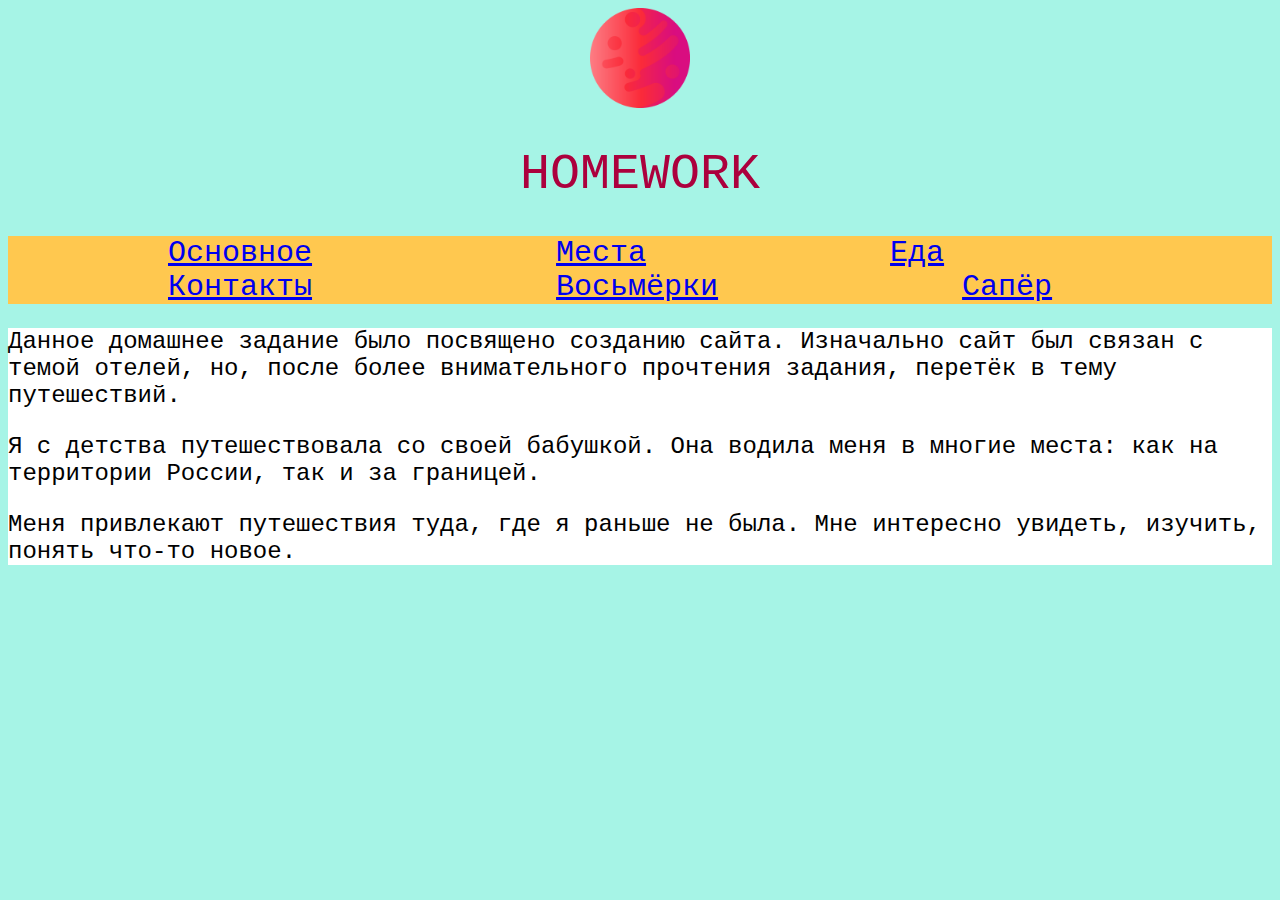
<file: index.html>
<!doctype html>
<html>
    <head>
        <meta charset="utf-8">
        <title>Homework</title>
        <link href="style1.css" rel="stylesheet">
    </head>
    <body>
            <header>
                <center><img src="3594191.png" wigth="100" height="100">
                <h1>HOMEWORK</h1></center>
            </header>
        <div id=menu>
            <nav>
                <ul>
                    <li><a href="index.html">Основное</a></li>
                    <li><a href="about.html">Места</a></li>
                    <li><a href="services.html">Еда</a></li>
                    <li><a href="contacts.html">Контакты</a></li>
                    <li><a href="eight.html">Восьмёрки</a></li>
                    <li><a href="./minesweeper/index.html">Сапёр</a></li>
                </ul>
            </nav>
            <main>
               <p>Данное домашнее задание было посвящено созданию сайта. Изначально
               сайт был связан с темой отелей, но, после более внимательного прочтения
               задания, перетёк в тему путешествий.</p>
               <p>Я с детства путешествовала со своей бабушкой. Она водила меня в многие
               места: как на территории России, так и за границей.</p>
               <p>Меня привлекают путешествия туда, где я раньше не была. Мне интересно
               увидеть, изучить, понять что-то новое.</p>
            </main>
        </div>
    </body>
</html>
</file>
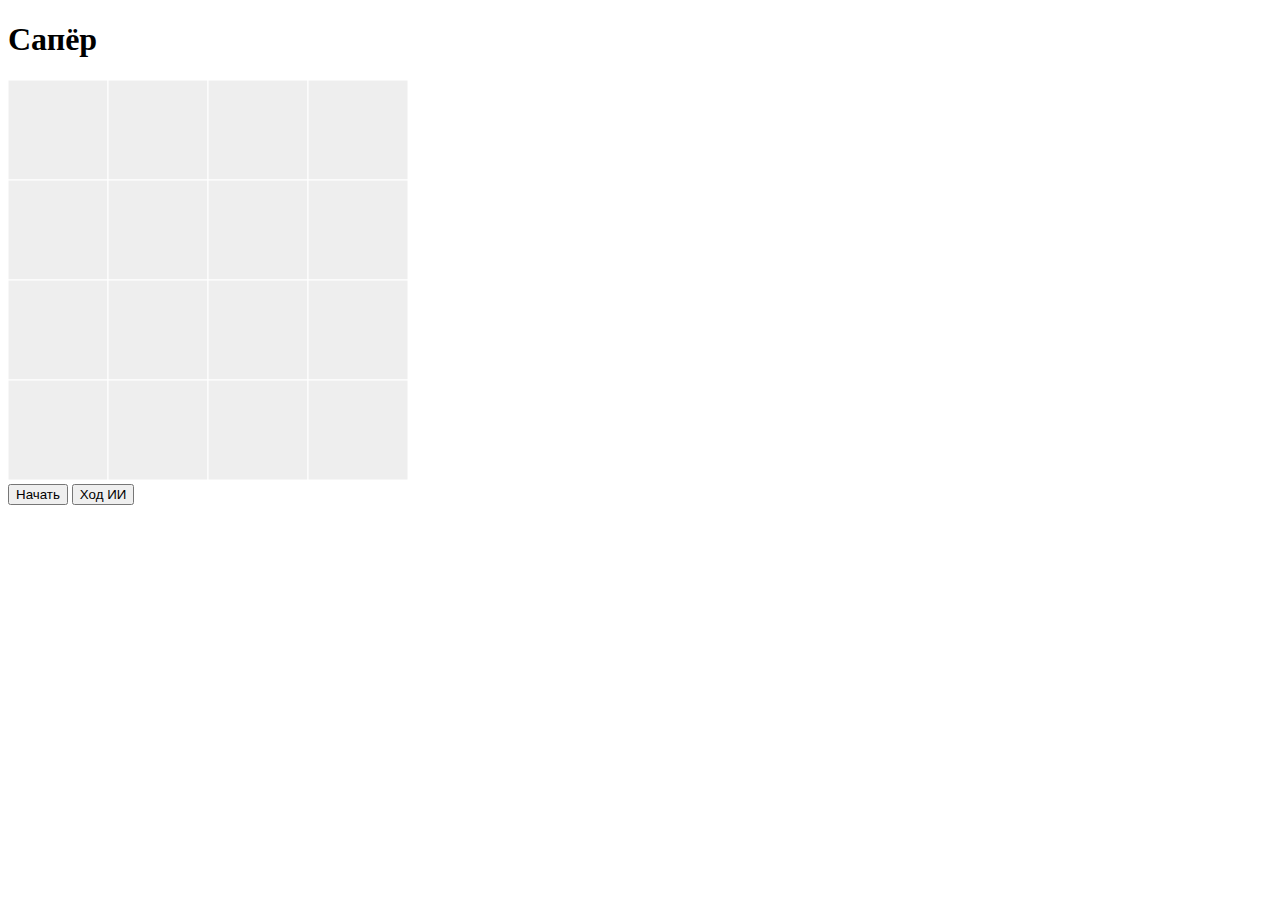
<file: minesweeper/index.html>
<!doctype html>
<html>
	<head>
		<meta charset="utf-8"> 
		<link href="https://cdn.jsdelivr.net/npm/bootstrap@5.1.3/dist/css/bootstrap.min.css" rel="stylesheet" integrity="sha384-1BmE4kWBq78iYhFldvKuhfTAU6auU8tT94WrHftjDbrCEXSU1oBoqyl2QvZ6jIW3" crossorigin="anonymous">
	</head>
	<body>
		<h1>Сапёр</h1>
		<div style="display:none;">
			<img id="flag" src="./images/flag.png">
			<img id="mine" src="./images/mine.png">
		</div>

		<canvas oncontextmenu="event.preventDefault();" id="canvas" width="400" height="400" style="background-color:rgb(200, 200, 200);"></canvas>
		<br>
		<button type = "button" id="start">Начать</button>
		<button type = "button" id = "ai_move">Ход ИИ</button>
		<script src="./js/index.js" type="module"></script>
	</body>
</html>
</file>
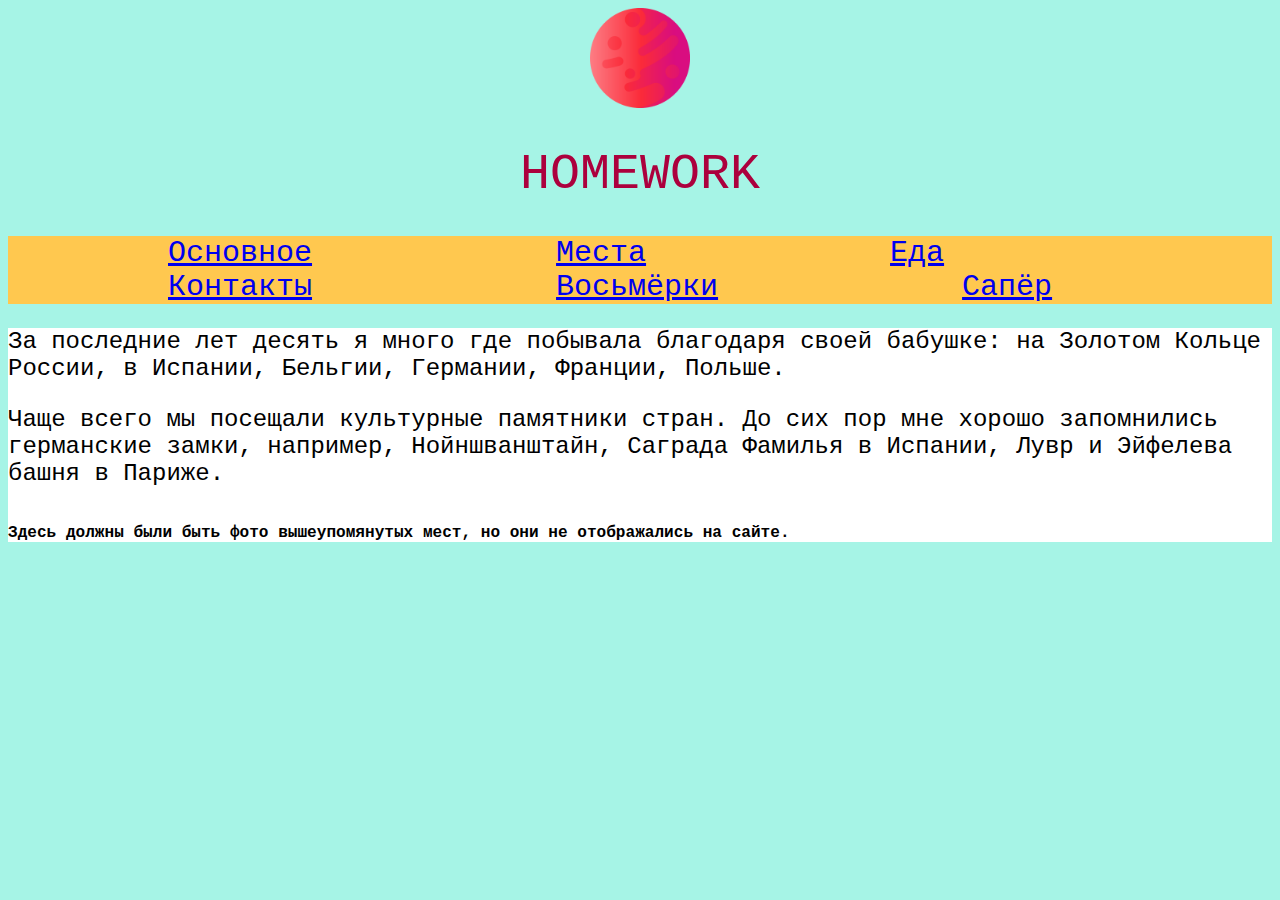
<file: about.html>
<!doctype html>
<html>
    <head>
        <meta charset="utf-8">
        <title>Homework</title>
        <link href="style1.css" rel="stylesheet">
    </head>
    <body>
            <header>
                <center><img src="3594191.png" width="100" height="100">
                <h1>HOMEWORK</h1></center>
            </header>
        <div id=menu>
            <nav>
                <ul>
                    <li><a href="index.html">Основное</a></li>
                    <li><a href="about.html">Места</a></li>
                    <li><a href="services.html">Еда</a></li>
                    <li><a href="contacts.html">Контакты</a></li>
                    <li><a href="eight.html">Восьмёрки</a></li>
                    <li><a href="./minesweeper/index.html">Сапёр</a></li>
                </ul>
            </nav>
            <main>
               <p>За последние лет десять я много где побывала благодаря своей
               бабушке: на Золотом Кольце России, в Испании, Бельгии, Германии,
               Франции, Польше.</p>
               <p>Чаще всего мы посещали культурные памятники стран. До сих пор
               мне хорошо запомнились германские замки, например, Нойншванштайн,
               Саграда Фамилья в Испании, Лувр и Эйфелева башня в Париже.</p>
               <p><h6>Здесь должны были быть фото вышеупомянутых мест, но они не отображались на сайте.</h6></p>
            </main>
        </div>
    </body>
</html>
</file>
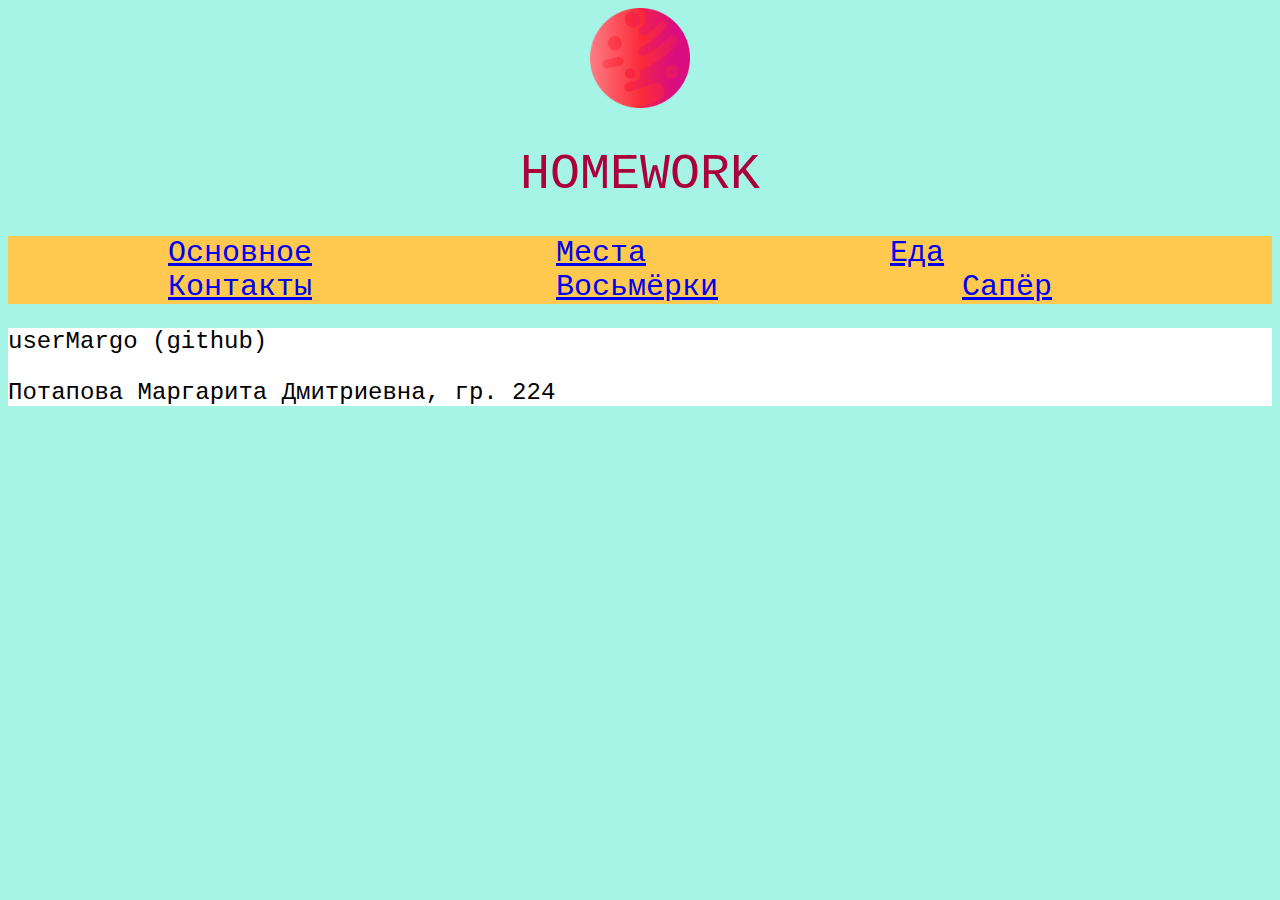
<file: contacts.html>
<!doctype html>
<html>
    <head>
        <meta charset="utf-8">
        <title>Homework</title>
        <link href="style1.css" rel="stylesheet">
    </head>
    <body>
            <header>
                <center><img src="3594191.png" wigth="100" height="100">
                <h1>HOMEWORK</h1></center>
            </header>
        <div id=menu>
            <nav>
                <ul>
                    <li><a href="index.html">Основное</a></li>
                    <li><a href="about.html">Места</a></li>
                    <li><a href="services.html">Еда</a></li>
                    <li><a href="contacts.html">Контакты</a></li>
                    <li><a href="eight.html">Восьмёрки</a></li>
                    <li><a href="./minesweeper/index.html">Сапёр</a></li>
                </ul>
            </nav>
            <main>
               <p>userMargo (github)</p> 
               <p> Потапова Маргарита Дмитриевна, гр. 224</p> 
            </main>
        </div>
    </body>
</html>
</file>
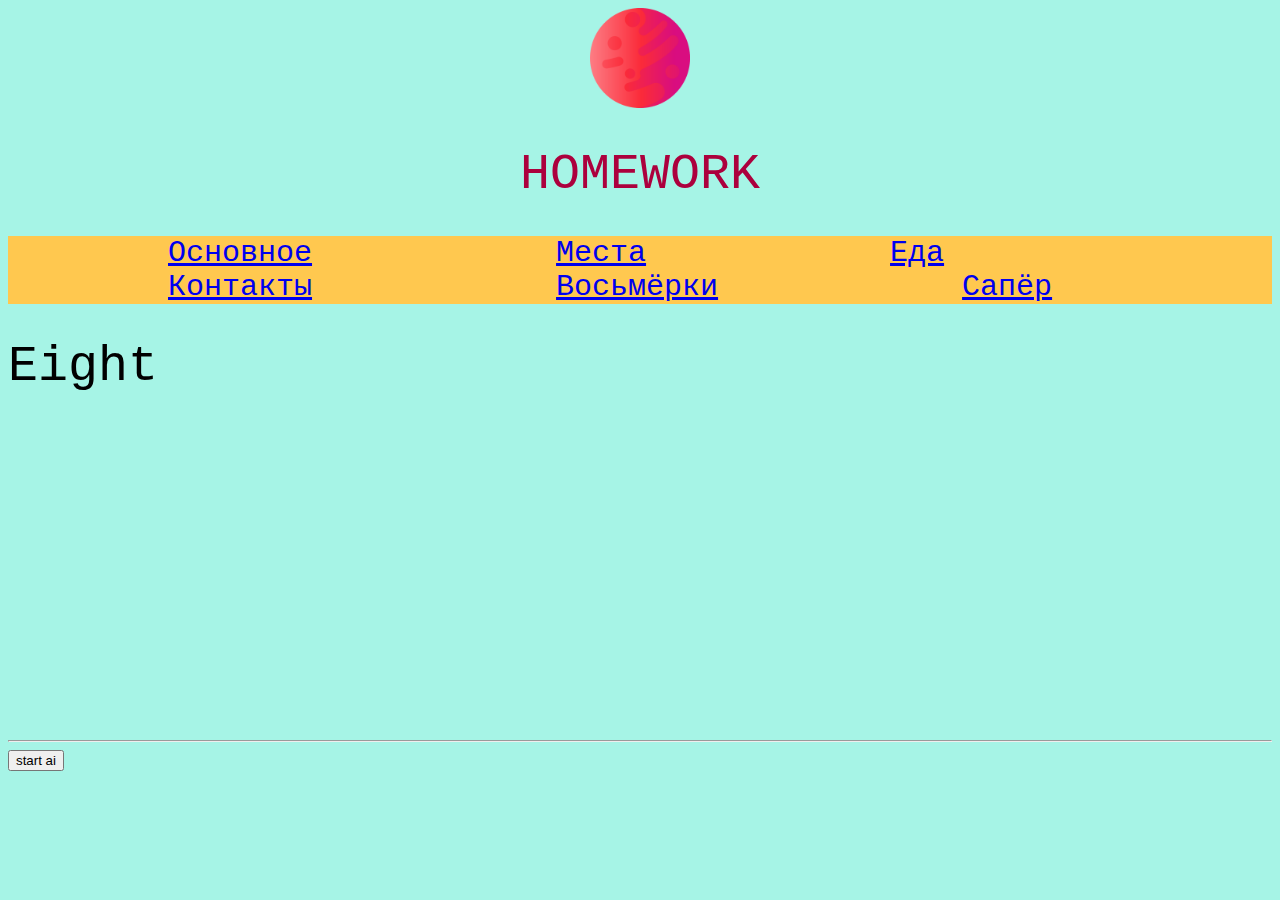
<file: eight.html>
<!doctype html>
<html>
    <head>
        <meta charset="utf-8">
        <title>Homework</title>
        <link href="style1.css" rel="stylesheet">
    </head>
    <body>
            <header>
                <center><img src="3594191.png" wigth="100" height="100">
                <h1>HOMEWORK</h1></center>
            </header>
        <div id=menu>
            <nav>
                <ul>
                    <li><a href="index.html">Основное</a></li>
                    <li><a href="about.html">Места</a></li>
                    <li><a href="services.html">Еда</a></li>
                    <li><a href="contacts.html">Контакты</a></li>
                    <li><a href="eight.html">Восьмёрки</a></li>
                    <li><a href="./minesweeper/index.html">Сапёр</a></li>
                </ul>
            </nav>
        </div>
        <h1>Eight</h1>
        <canvas id="canvas" width=300 height=300></canvas>
<hr>
        <button id="btn_start_ai">start ai</button>
        <script src="./js/main.js" type="module"></script>
    </body>
</html>
</file>
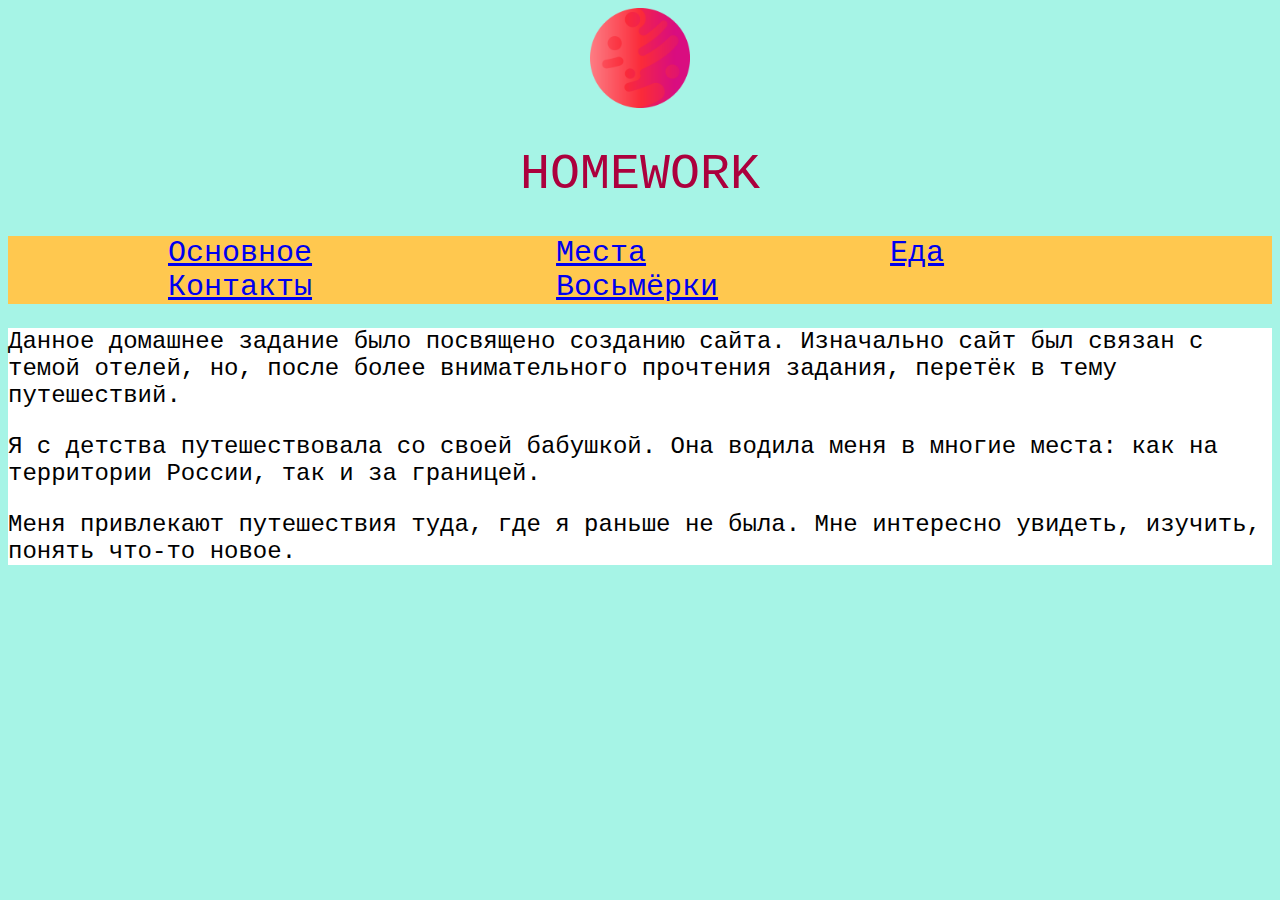
<file: homework.html>
<!doctype html>
<html>
    <head>
        <meta charset="utf-8">
        <title>Homework</title>
        <link href="style1.css" rel="stylesheet">
    </head>
    <body>
            <header>
                <center><img src="3594191.png" wigth="100" height="100">
                <h1>HOMEWORK</h1></center>
            </header>
        <div id=menu>
            <nav>
                <ul>
                    <li><a href="homework.html">Основное</a></li>
                    <li><a href="about.html">Места</a></li>
                    <li><a href="services.html">Еда</a></li>
                    <li><a href="contacts.html">Контакты</a></li>
                    <li><a href="eight.html">Восьмёрки</a></li>
                </ul>
            </nav>
            <main>
               <p>Данное домашнее задание было посвящено созданию сайта. Изначально
               сайт был связан с темой отелей, но, после более внимательного прочтения
               задания, перетёк в тему путешествий.</p>
               <p>Я с детства путешествовала со своей бабушкой. Она водила меня в многие
               места: как на территории России, так и за границей.</p>
               <p>Меня привлекают путешествия туда, где я раньше не была. Мне интересно
               увидеть, изучить, понять что-то новое.</p>
            </main>
        </div>
    </body>
</html>
</file>
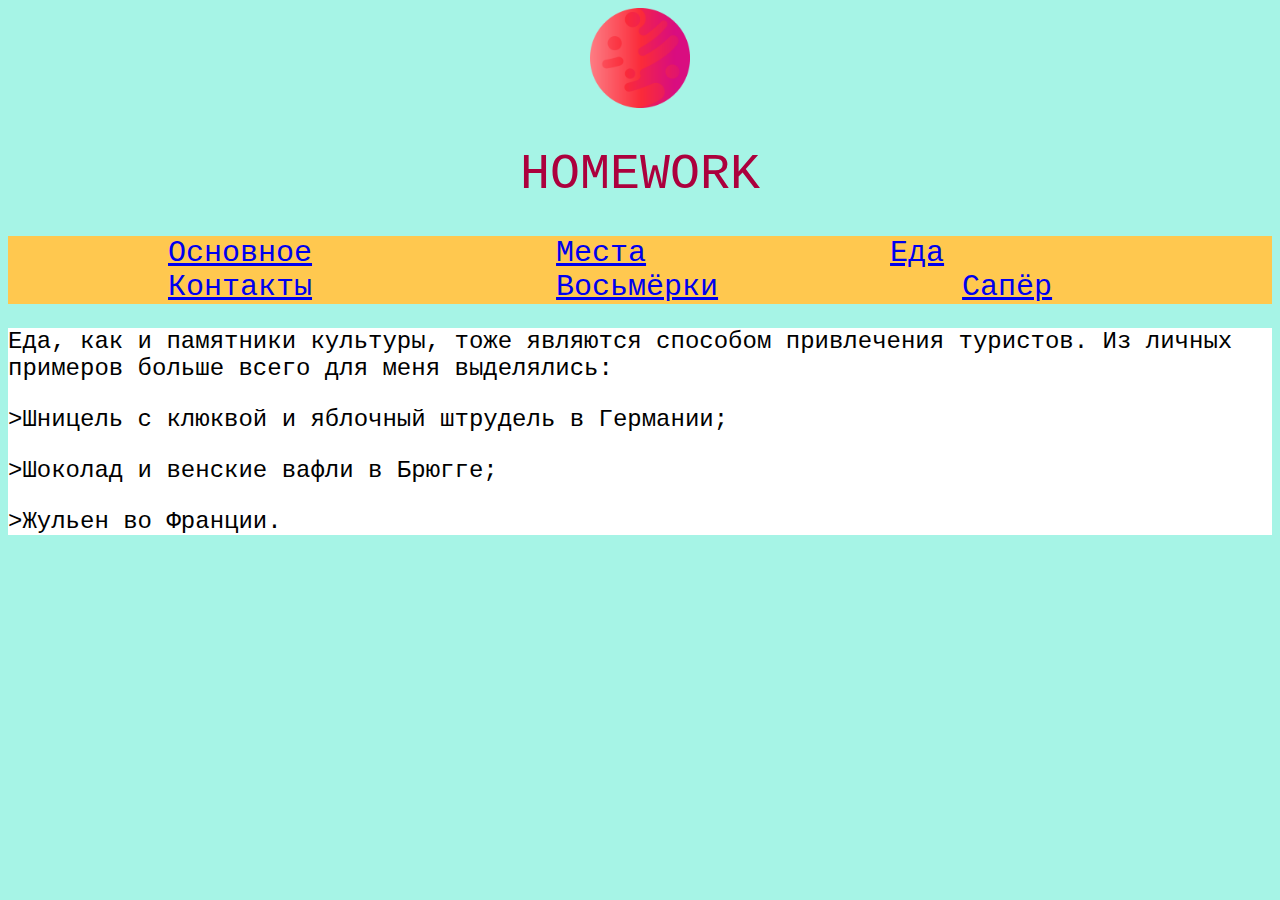
<file: services.html>
<!doctype html>
<html>
    <head>
        <meta charset="utf-8">
        <title>Homework</title>
        <link href="style1.css" rel="stylesheet">
    </head>
    <body>
            <header>
                <center><img src="3594191.png" wigth="100" height="100">
                <h1>HOMEWORK</h1></center>
            </header>
        <div id=menu>
            <nav>
                <ul>
                    <li><a href="index.html">Основное</a></li>
                    <li><a href="about.html">Места</a></li>
                    <li><a href="services.html">Еда</a></li>
                    <li><a href="contacts.html">Контакты</a></li>
                    <li><a href="eight.html">Восьмёрки</a></li>
                    <li><a href="./minesweeper/index.html">Сапёр</a></li>
                </ul>
            </nav>
            <main>
                    <p>Еда, как и памятники культуры, тоже являются способом 
                    привлечения туристов. Из личных примеров больше всего для меня
                    выделялись:</p>
                    <p>>Шницель с клюквой и яблочный штрудель в Германии;</p>
                    <p>>Шоколад и венские вафли в Брюгге;</p>
                    <p>>Жульен во Франции.</p>
            </main>
        </div>
    </body>
</html>
</file>
<file: style1.css>
body {
    background-color: #A6F4E6;
}

main {
    background-color: #ffffff;
    font: 24px Courier;
    text-align: left;
}

#menu li {
    display: inline;
    font: 30px Courier;
    margin: 0 120px;
}

h1 {
    font: 50px Courier;
}

nav {
    background-color: #FFC84F;
}

header {
    color: #AC003D;
}
</file>
